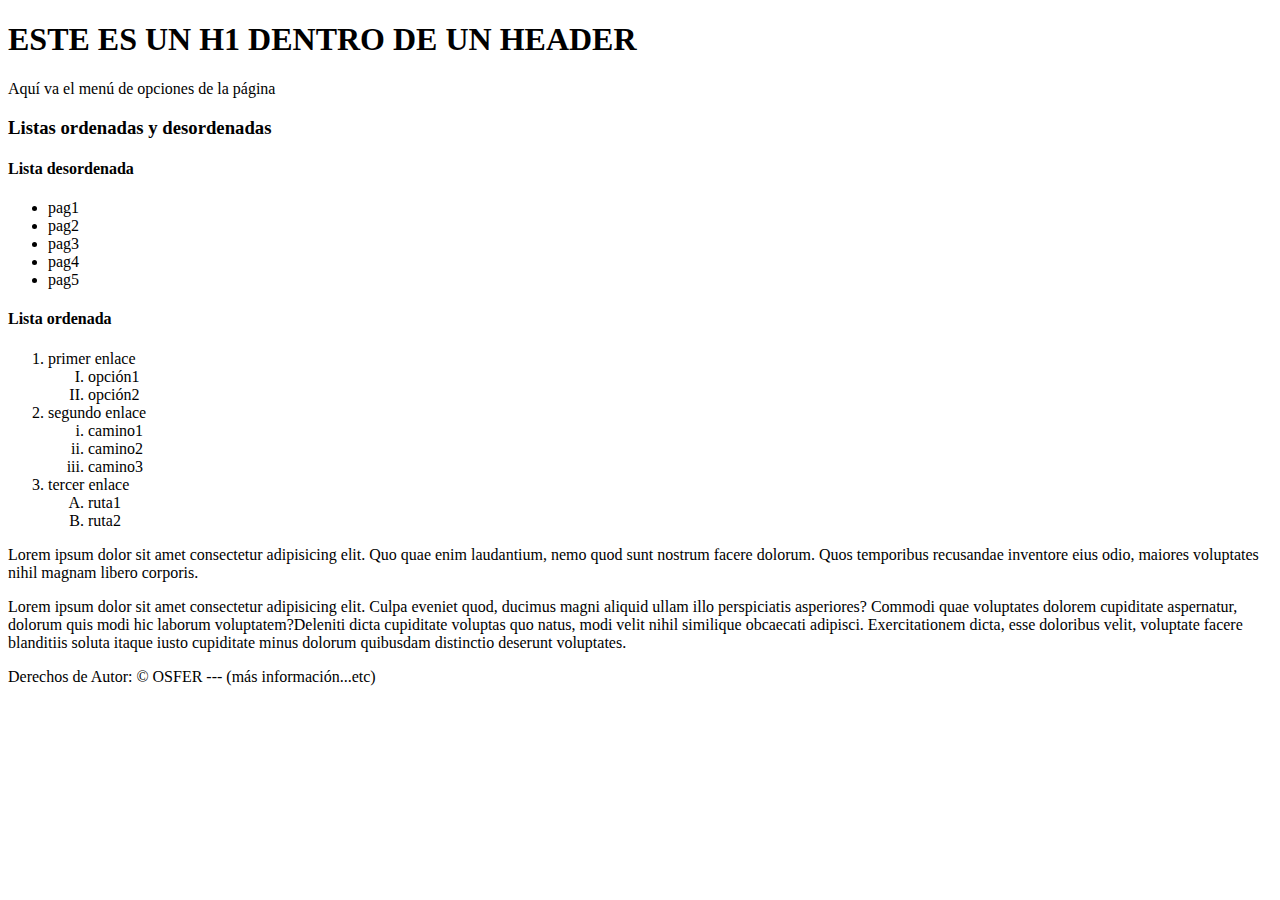
<file: html/index.html>
<!DOCTYPE html>
<html lang="en">
<head>
    <meta charset="UTF-8">
    <meta name="viewport" content="width=device-width, initial-scale=1.0">
    <title>html-bases</title>
</head>


<body>
    <header>
        <h1>ESTE ES UN H1 DENTRO DE UN HEADER</h1>
    </header>
    <nav>
        <p>Aquí va el menú de opciones de la página</p>
    </nav>
</main>
    <section>
        <!-- listas -->
        <h3>Listas ordenadas y desordenadas</h3>
        <h4>Lista desordenada</h4>
        <ul>
            <li>pag1</li>
            <li>pag2</li>
            <li>pag3</li>
            <li>pag4</li>
            <li>pag5</li>
        </ul>
        <h4>Lista ordenada</h4>
        <ol>
            <li>primer enlace
                <ol type="I">
                    <li>opción1</li>
                    <li>opción2</li>
                </ol>
            </li>
            <li>segundo enlace
                <ol type="i">
                    <li>camino1</li>
                    <li>camino2</li>
                    <li>camino3</li>
                </ol>
            </li>
            <li>tercer enlace
                <ol type="A">
                    <li>ruta1</li>
                    <li>ruta2</li>
                </ol>
            </li>
        </ol>
        <article>
            <p>Lorem ipsum dolor sit amet consectetur adipisicing elit. Quo quae enim laudantium, nemo quod sunt nostrum facere dolorum. Quos temporibus recusandae inventore eius odio, maiores voluptates nihil magnam libero corporis.</p>
            <p><span>Lorem ipsum dolor sit amet consectetur adipisicing elit. Culpa eveniet quod, ducimus magni aliquid ullam illo perspiciatis asperiores? Commodi quae voluptates dolorem cupiditate aspernatur, dolorum quis modi hic laborum voluptatem?</span><span>Deleniti dicta cupiditate voluptas quo natus, modi velit nihil similique obcaecati adipisci. Exercitationem dicta, esse doloribus velit, voluptate facere blanditiis soluta itaque iusto cupiditate minus dolorum quibusdam distinctio deserunt voluptates.</span></p>
        </article>
    </section>
</main>
    <footer>Derechos de Autor: &copy; OSFER  --- (más información...etc) </footer>
</body>
<!--  -->
</html>
</file>
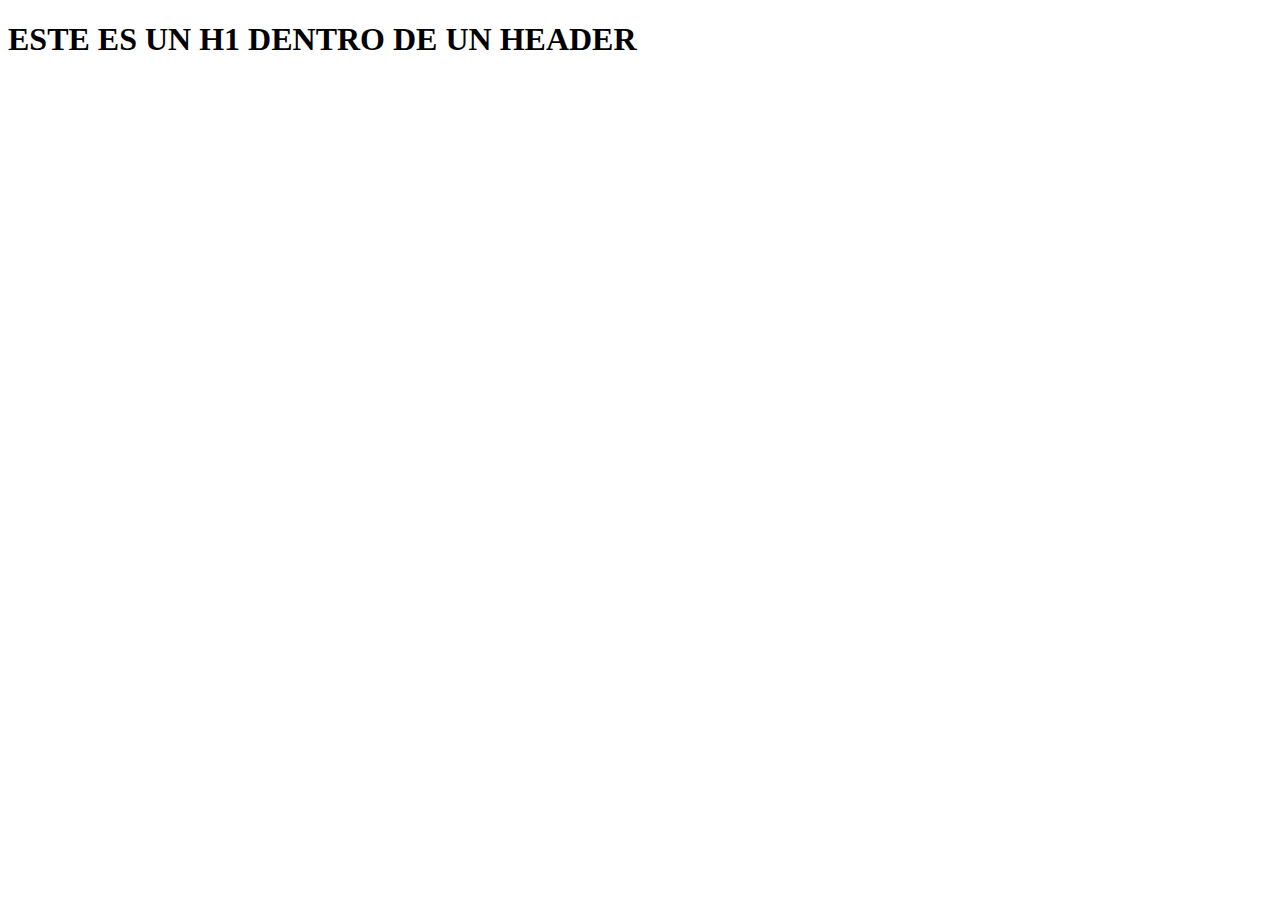
<file: html/estructuraBasica.html>
<!DOCTYPE html>
<html lang="en">
<head>
    <meta charset="UTF-8">
    <meta name="viewport" content="width=device-width, initial-scale=1.0">
    <title>html-bases</title>
</head>


<body>
    <header>
        <h1>ESTE ES UN H1 DENTRO DE UN HEADER</h1>
    </header>
</body>
</html>
</file>
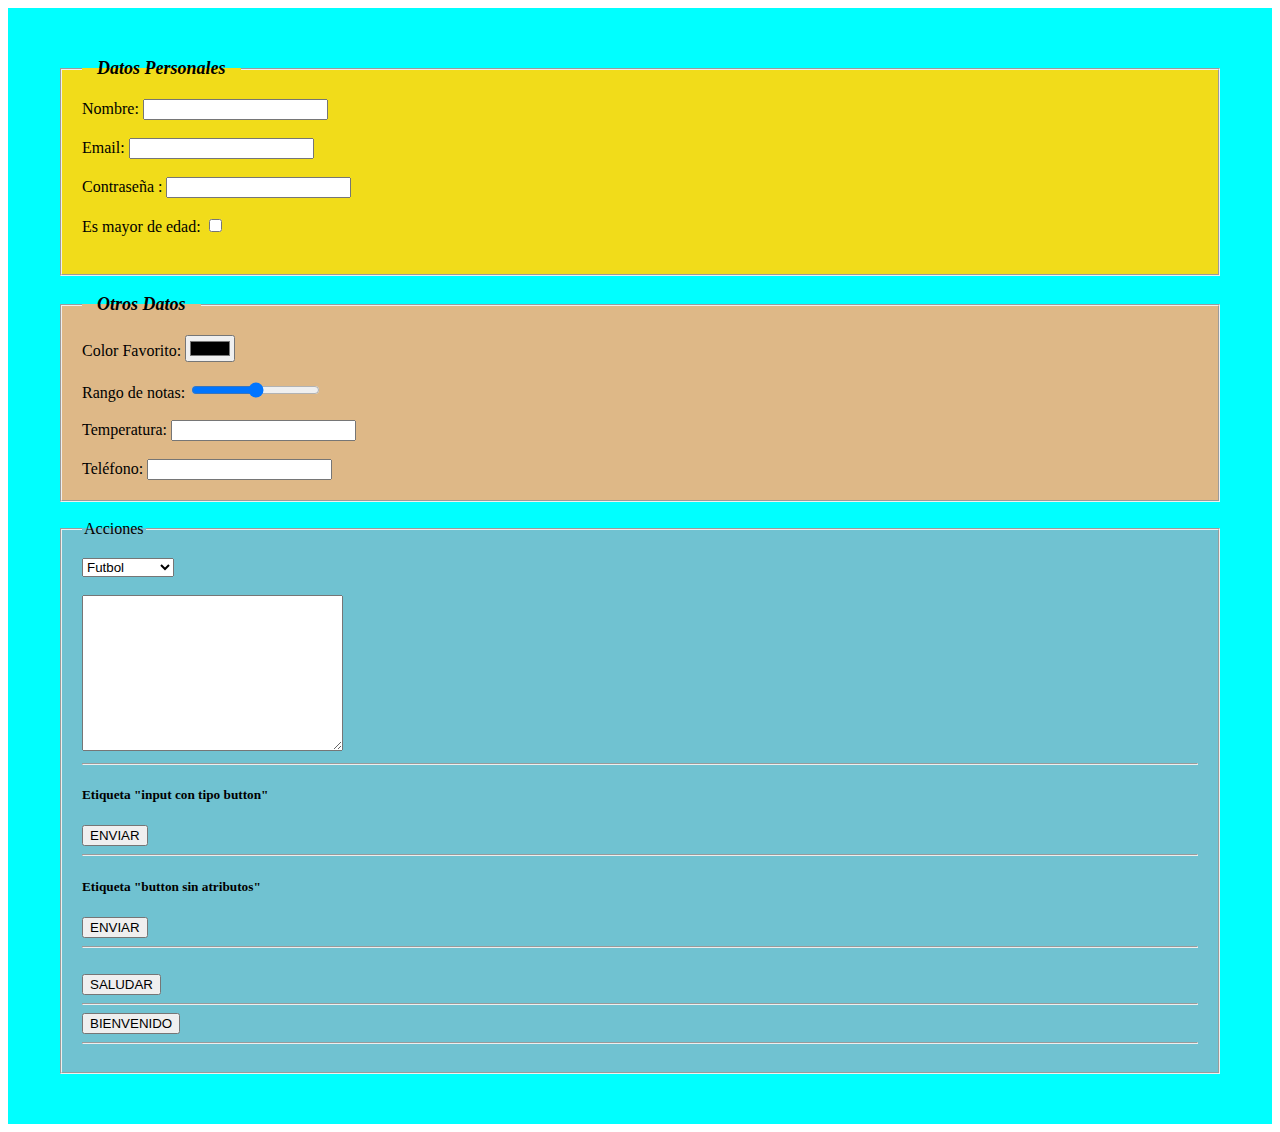
<file: html/formularios.html>
<!DOCTYPE html>
<html lang="en">
  <head>
    <meta charset="UTF-8" />
    <meta name="viewport" content="width=device-width, initial-scale=1.0" />
    <title>Formulario</title>
    <!--  -->
    <link rel="icon" href="../multimedia/img_1S.jpg" type="image/jpg" />
  </head>
  <body>
    <main>
      <header>
        <nav>
          <section>
            <form style="background-color: aqua; padding: 50px">
              <fieldset
                style="background-color: rgb(241, 220, 26); padding: 20px"
              >
                <legend
                  style="
                    font-style: italic;
                    font-size: 18px;
                    font-weight: bold;
                    padding: 0px 15px;
                  "
                >
                  Datos Personales
                </legend>
                <!-- etiquetas para ingresar datos -->
                <label for="nombre"> Nombre: </label>
                <input type="text" id="nombre" name="nombre" /><br /><br />

                <label for="email">Email: </label>
                <input type="email" id="email" name="email" /><br /><br />

                <label for="pass">Contraseña : </label>
                <input type="password" id="pass" name="pass" /><br /><br />

                <label for="mayorEdad">Es mayor de edad: </label>
                <input
                  type="checkbox"
                  id="mayorEdad"
                  name="mayorEdad"
                /><br /><br />
              </fieldset>
              <br />
              <fieldset style="background-color: burlywood; padding: 20px">
                <legend
                  style="
                    font-style: italic;
                    font-size: 18px;
                    font-weight: bold;
                    padding: 0px 15px;
                  "
                >
                  Otros Datos
                </legend>
                <!-- etiquetas para ingresar datos -->
                <label for="colorFavorito">Color Favorito: </label>
                <input
                  type="color"
                  id="colorFavorito"
                  name="colorFavorito"
                /><br /><br />

                <label for="rango">Rango de notas:</label>
                <input type="range" name="rango" id="rango" /><br /><br />

                <label for="numero">Temperatura: </label>
                <input type="number" name="numero" id="numero" /><br /><br />

                <label for="telf">Teléfono: </label>
                <input type="tel" name="telf" id="telf" />
              </fieldset>
              <br />
              <fieldset
                style="
                  background-color: rgba(222, 135, 164, 0.507);
                  padding: 20px;
                "
              >
                <legend>Acciones</legend>
                <!-- etiquetas con mayor interactividad - eventos y acciones -->
                <select name="" id="">
                  <option value="futbol">Futbol</option>
                  <option value="tenis">Tenis</option>
                  <option value="voley">Voleyball</option>
                  <option value="basquet">Basquetball</option>
                </select>
                <br /><br />

                <textarea
                  name=""
                  id=""
                  cols="30"
                  rows="10"
                  placeholder="Escribenos tus comentarios">
                </textarea>
                <hr />
                <h5>Etiqueta "input con tipo button"</h5>
                <input type="button" value="ENVIAR" />
                <hr />
                <h5>Etiqueta "button sin atributos"</h5>
                <button>ENVIAR</button>
                <hr />
                <br />
                <!-- Usando una función de JS -->
                <button onclick="saludar()">SALUDAR</button>
                <hr />
                <input type="button" value="BIENVENIDO" onclick="saludar2()" />
                <hr />

                <script>
                  function saludar() {
                    alert("Hola, ten un buen día..!");
                  }
                  function saludar2() {
                    alert("Bienvenido al mundo WEB");
                  }
                </script>
              </fieldset>
            </form>
          </section>
        </nav>
      </header>
    </main>
  </body>
</html>
</file>
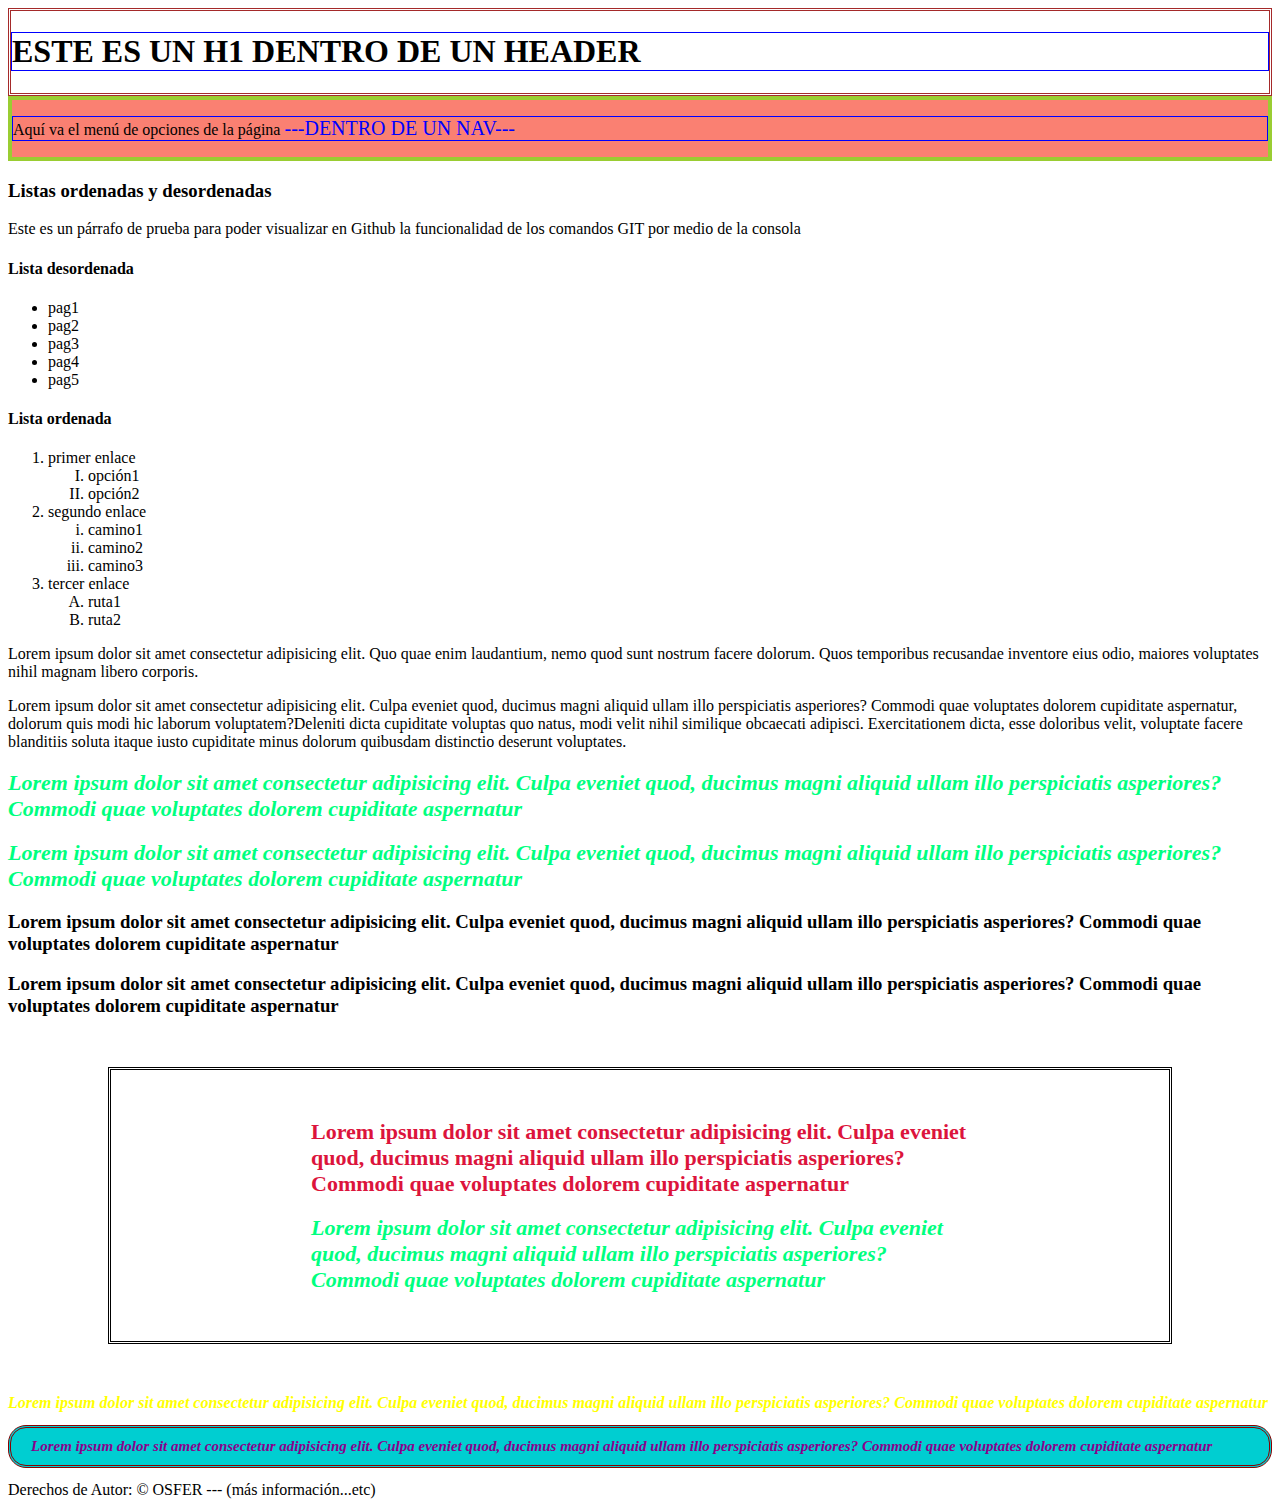
<file: html/index2.html>
<!DOCTYPE html>
<html lang="en">
<head>
    <meta charset="UTF-8">
    <meta name="viewport" content="width=device-width, initial-scale=1.0">
    <title>html-bases-2</title>
    <!-- etiqueta de estilo para las cabeceras H2 -->
    <style type="text/css">
        h2{
            font-size: 22px;
            font-style: italic;
            color: springgreen;
        }

        #identificador_1{
        color: yellow;
        font-size: 16px;
        }

        #identificador_2{
                color:darkmagenta;
                font-size: 15px;
                padding: 10px 20px;
                border-style: double;
                border-radius: 18px;
                border-color: darkred;
                background-color: darkturquoise;
                }

    </style>
    <!-- <style>
        
    </style> -->
</head>


<body>
    <header style="border-color:brown; border-width: medium; border-style:double;">
        <h1 style="border-color: blue; border-width: thin; border-style: solid;">ESTE ES UN H1 DENTRO DE UN HEADER</h1>
    </header>
    <nav style="border-color: yellowgreen; border-width: 4px; border-style: solid; background-color: salmon;">
        <p style="border-color: blue; border-width: thin; border-style: solid;">Aquí va el menú de opciones de la página <span style="font-size:20px;color:#0000FF">---DENTRO  DE UN NAV---</span></p>
    </nav>
</main>
    <section>
        <!-- listas -->
        <h3>Listas ordenadas y desordenadas</h3>
        <p>Este es un párrafo de prueba para poder visualizar en Github la funcionalidad de los comandos GIT por medio de la consola</p>
        <h4>Lista desordenada</h4>
        <ul>
            <li>pag1</li>
            <li>pag2</li>
            <li>pag3</li>
            <li>pag4</li>
            <li>pag5</li>
        </ul>
        <h4>Lista ordenada</h4>
        <ol>
            <li>primer enlace
                <ol type="I">
                    <li>opción1</li>
                    <li>opción2</li>
                </ol>
            </li>
            <li>segundo enlace
                <ol type="i">
                    <li>camino1</li>
                    <li>camino2</li>
                    <li>camino3</li>
                </ol>
            </li>
            <li>tercer enlace
                <ol type="A">
                    <li>ruta1</li>
                    <li>ruta2</li>
                </ol>
            </li>
        </ol>
        <article>
            <p>Lorem ipsum dolor sit amet consectetur adipisicing elit. Quo quae enim laudantium, nemo quod sunt nostrum facere dolorum. Quos temporibus recusandae inventore eius odio, maiores voluptates nihil magnam libero corporis.</p>
            <p><span>Lorem ipsum dolor sit amet consectetur adipisicing elit. Culpa eveniet quod, ducimus magni aliquid ullam illo perspiciatis asperiores? Commodi quae voluptates dolorem cupiditate aspernatur, dolorum quis modi hic laborum voluptatem?</span><span>Deleniti dicta cupiditate voluptas quo natus, modi velit nihil similique obcaecati adipisci. Exercitationem dicta, esse doloribus velit, voluptate facere blanditiis soluta itaque iusto cupiditate minus dolorum quibusdam distinctio deserunt voluptates.</span></p>
        </article>
        <article>
            <h2>Lorem ipsum dolor sit amet consectetur adipisicing elit. Culpa eveniet quod, ducimus magni aliquid ullam illo perspiciatis asperiores? Commodi quae voluptates dolorem cupiditate aspernatur</h2>
            <h2>Lorem ipsum dolor sit amet consectetur adipisicing elit. Culpa eveniet quod, ducimus magni aliquid ullam illo perspiciatis asperiores? Commodi quae voluptates dolorem cupiditate aspernatur</h2>
            <h3>Lorem ipsum dolor sit amet consectetur adipisicing elit. Culpa eveniet quod, ducimus magni aliquid ullam illo perspiciatis asperiores? Commodi quae voluptates dolorem cupiditate aspernatur</h3>
            <h3>Lorem ipsum dolor sit amet consectetur adipisicing elit. Culpa eveniet quod, ducimus magni aliquid ullam illo perspiciatis asperiores? Commodi quae voluptates dolorem cupiditate aspernatur</h3>
        </article>

        <article style="border-style: double; padding: 30px 200px; margin: 50px 100px;">
            <h2 style="color: crimson; font-style: normal;">Lorem ipsum dolor sit amet consectetur adipisicing elit. Culpa eveniet quod, ducimus magni aliquid ullam illo perspiciatis asperiores? Commodi quae voluptates dolorem cupiditate aspernatur</h2>
            <h2>Lorem ipsum dolor sit amet consectetur adipisicing elit. Culpa eveniet quod, ducimus magni aliquid ullam illo perspiciatis asperiores? Commodi quae voluptates dolorem cupiditate aspernatur</h2>
        </article>

        <article>
            <h2 id="identificador_1">Lorem ipsum dolor sit amet consectetur adipisicing elit. Culpa eveniet quod, ducimus magni aliquid ullam illo perspiciatis asperiores? Commodi quae voluptates dolorem cupiditate aspernatur</h2>
            <!-- <style>
                
            </style> -->
            <h2 id="identificador_2">Lorem ipsum dolor sit amet consectetur adipisicing elit. Culpa eveniet quod, ducimus magni aliquid ullam illo perspiciatis asperiores? Commodi quae voluptates dolorem cupiditate aspernatur</h2>
        </article>
    </section>
</main>
    <footer>Derechos de Autor: &copy; OSFER  --- (más información...etc) </footer>
</body>
<!--  -->
</html>
</file>
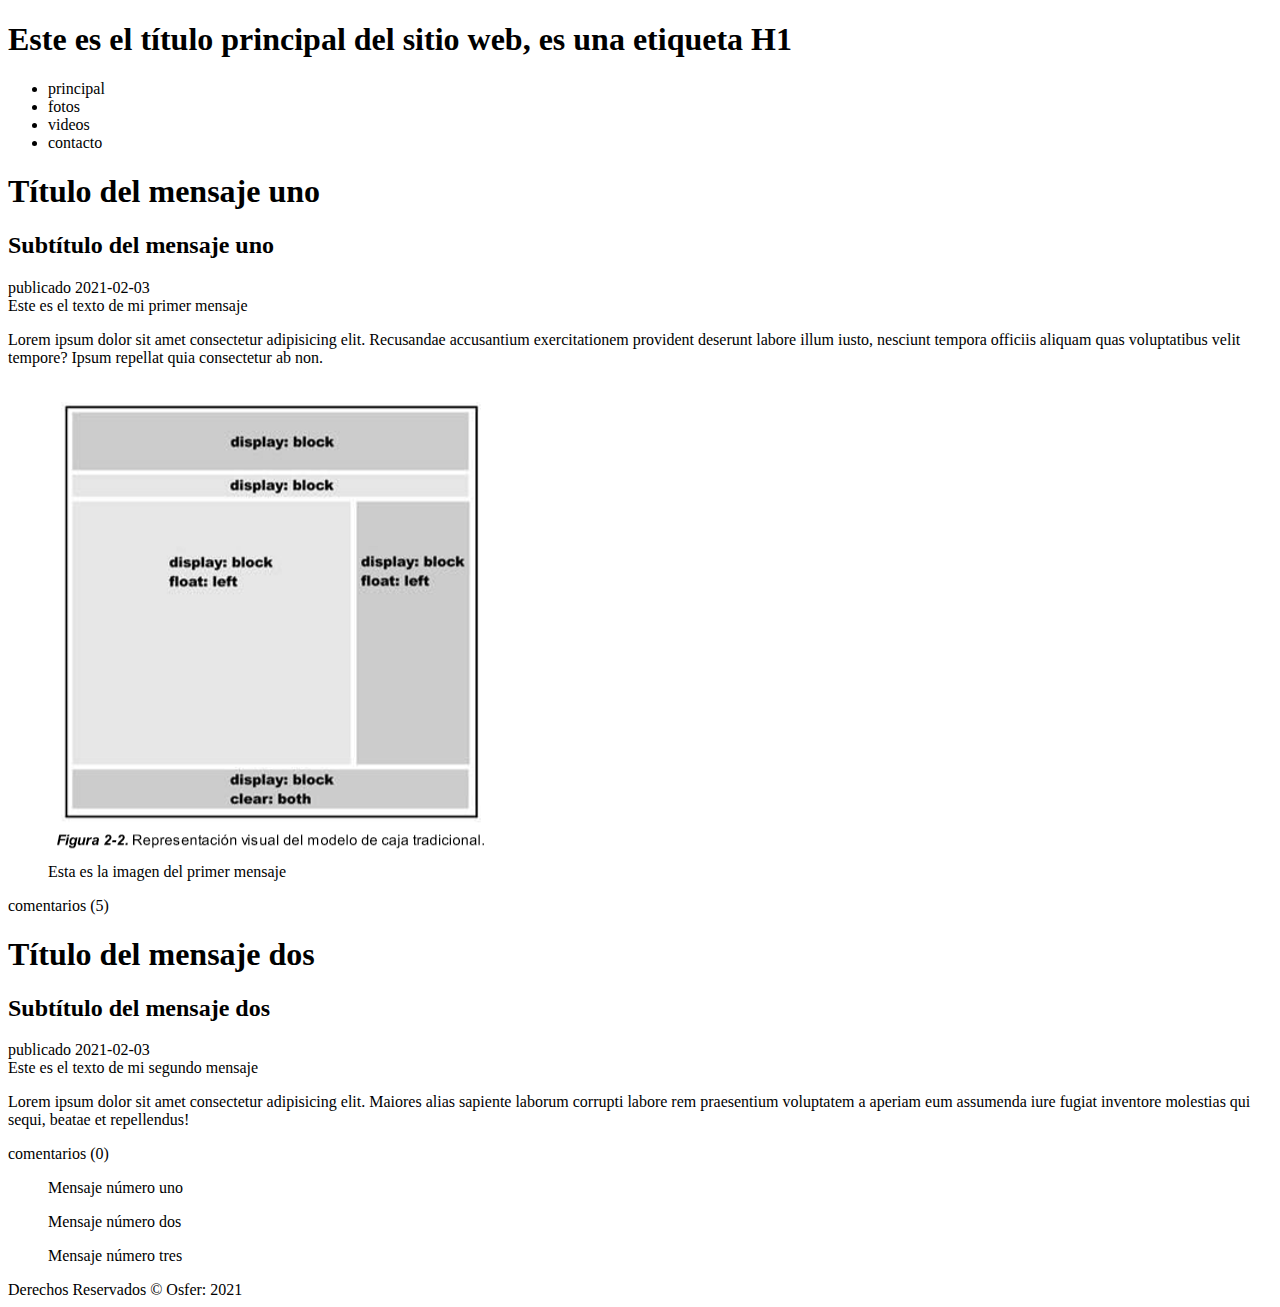
<file: html/index3_2sinEstilo.html>
<!DOCTYPE html>
<html lang="en">
  <head>
    <meta charset="UTF-8" />
    <meta name="viewport" content="width=device-width, initial-scale=1.0" />
    <title>SIN Estilos CSS</title>
    <!-- agregando FAVICON -->
    <link  rel="icon"   href="../multimedia/img_1S.jpg" type="image/jpg" />

    <!-- agregando archivo externo para estilos CSS -->
    <!--  <link rel="stylesheet" href="../estilos/mi_estilo.css" />   -->
  </head>
<!-- Iniciando el cuerpo de la página -->
  <body>
    <div id="agrupar">
      <header id="cabecera">
        <h1>Este es el título principal del sitio web, es una etiqueta H1</h1>
      </header>
      <nav id="menu">
        <ul>
          <li>principal</li>
          <li>fotos</li>
          <li>videos</li>
          <li>contacto</li>
        </ul>
      </nav>
      <section id="seccion">
        <article>
          <header>
            <hgroup>
              <h1>Título del mensaje uno</h1>
              <h2>Subtítulo del mensaje uno</h2>
            </hgroup>
            <time datetime="2021-02-03" pubdate>publicado 2021-02-03 </time>
          </header>
          Este es el texto de mi primer mensaje
          <p>Lorem ipsum dolor sit amet consectetur adipisicing elit. Recusandae accusantium exercitationem provident deserunt labore illum iusto, nesciunt tempora officiis aliquam quas voluptatibus velit tempore? Ipsum repellat quia consectetur ab non.</p>
          <figure>
            <img src="../multimedia/modeloCaja_CSS.PNG" alt="Imagen que describe modelo de caja" title="
            Modelo de Caja CSS" />
            <figcaption>Esta es la imagen del primer mensaje</figcaption>
          </figure>
          <footer><p>comentarios (5)</p></footer>
        </article>
        <article>
          <header>
            <hgroup>
              <h1>Título del mensaje dos</h1>
              <h2>Subtítulo del mensaje dos</h2>
            </hgroup>
            <time datetime="2021-02-03" pubdate>publicado 2021-02-03 </time>
          </header>
          Este es el texto de mi segundo mensaje
          <p>Lorem ipsum dolor sit amet consectetur adipisicing elit. Maiores alias sapiente laborum corrupti labore rem praesentium voluptatem a aperiam eum assumenda iure fugiat inventore molestias qui sequi, beatae et repellendus!</p>
          <footer><p>comentarios (0)</p></footer>
        </article>
      </section>
      <aside id="columna">
        <blockquote>Mensaje número uno</blockquote>
        <blockquote>Mensaje número dos</blockquote>
        <blockquote>Mensaje número tres</blockquote>
      </aside>
      <footer id="pie">Derechos Reservados &copy; Osfer: 2021</footer>
    </div>
  </body>
</html>
</file>
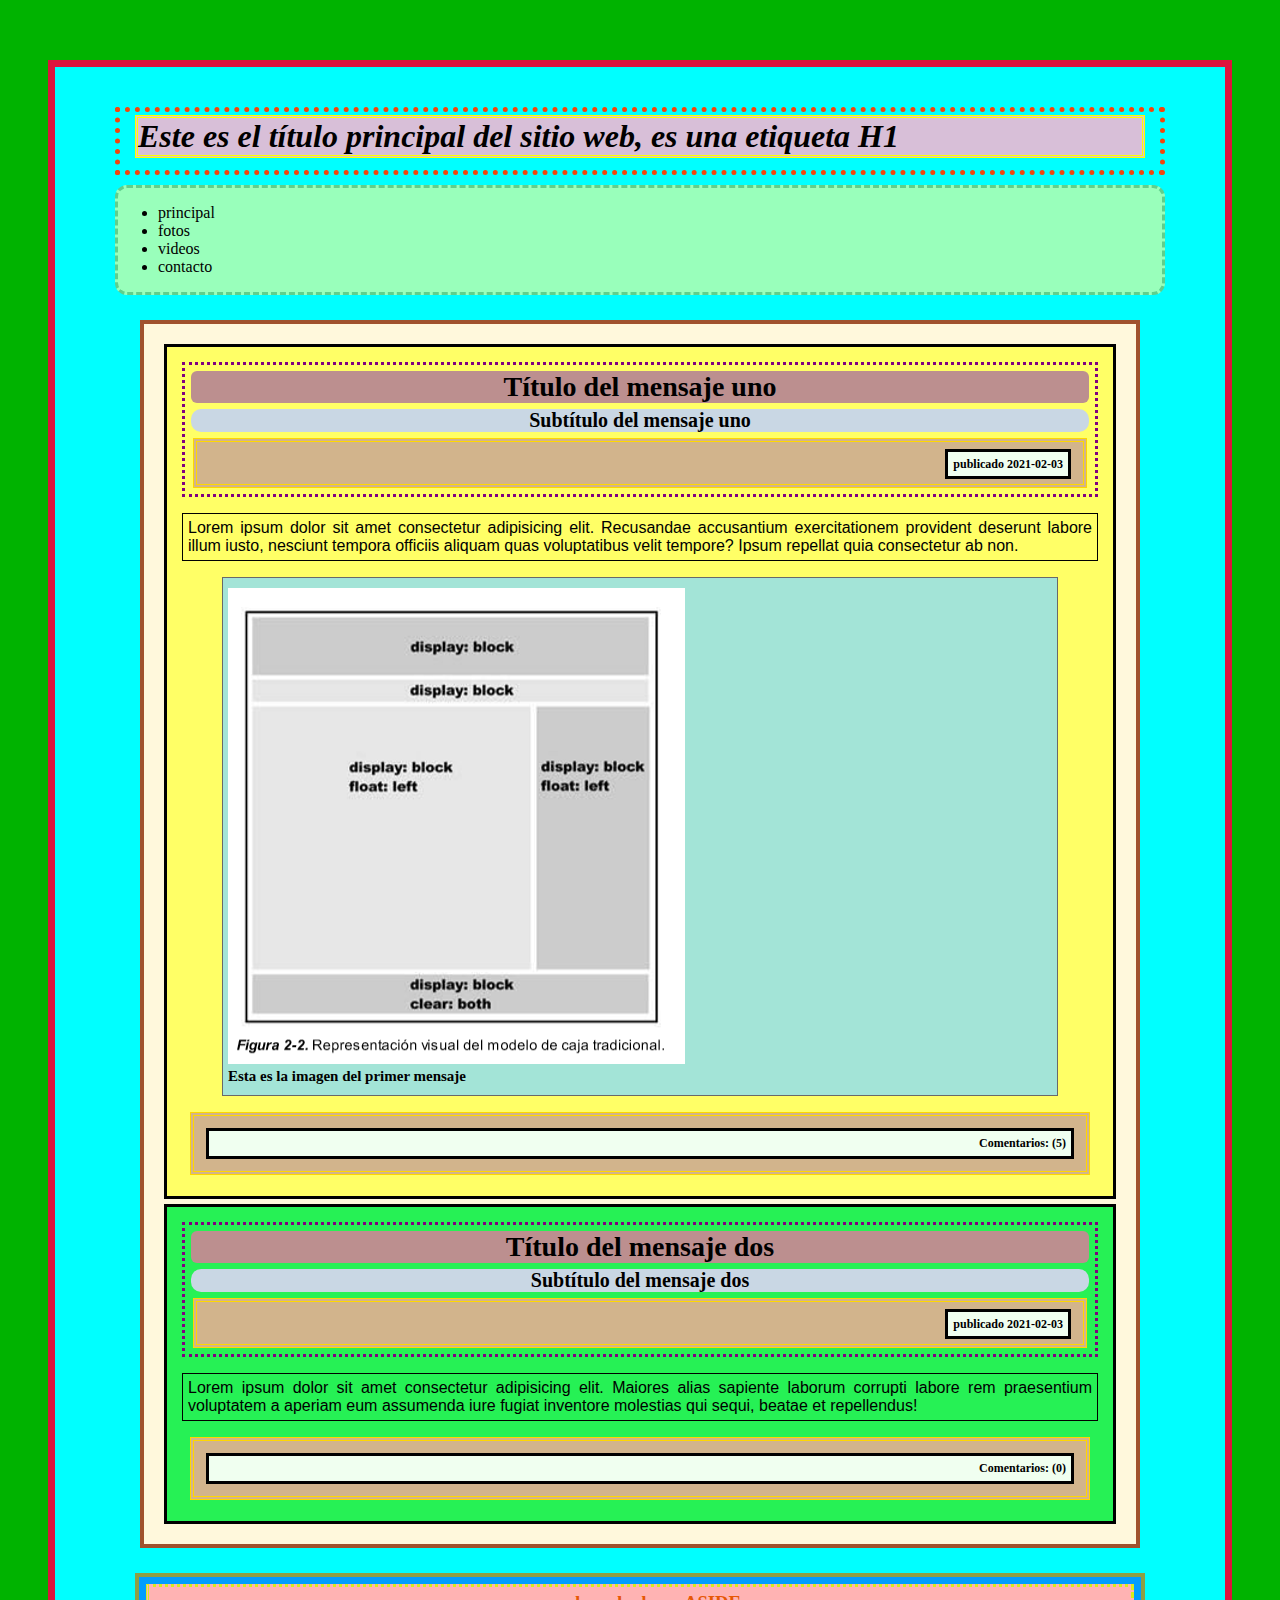
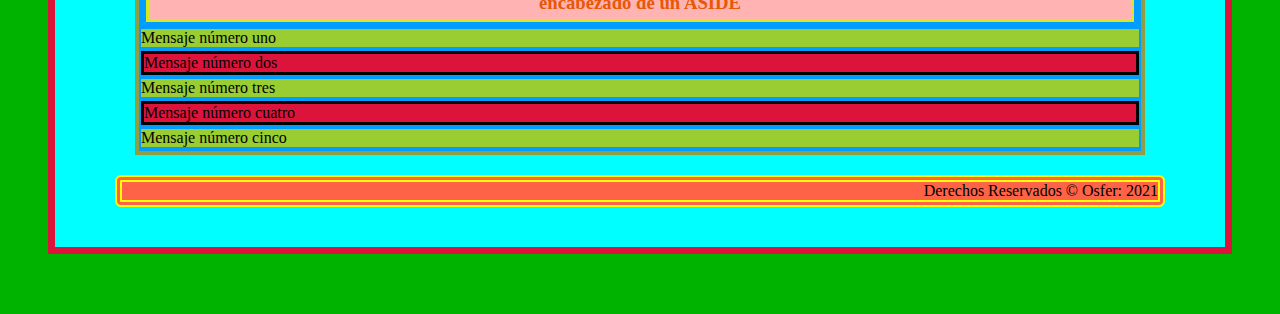
<file: html/index3_3bordes.html>
<!DOCTYPE html>
<html lang="en">
  <head>
    <meta charset="UTF-8" />
    <meta name="viewport" content="width=device-width, initial-scale=1.0" />
    <title>BoxModel - BORDE Estilos CSS</title>
    <!-- agregando FAVICON -->
    <link rel="icon" href="../multimedia/img_1S.jpg" type="image/jpg" />

    <!-- agregando archivo externo para estilos CSS -->
    <link rel="stylesheet" href="../estilos/bordes3_3.css" />
  </head>
  <!-- Iniciando el cuerpo de la página -->
  <body id="cuerpo">
    <div id="agrupar">
      <header id="cabecera">
        <h1 name="encabezadoprincipal">
          Este es el título principal del sitio web, es una etiqueta H1
        </h1>
      </header>
      <nav id="menu">
        <ul>
          <li>principal</li>
          <li>fotos</li>
          <li>videos</li>
          <li>contacto</li>
        </ul>
      </nav>
      <section id="seccion">
        <article class="articulo">
          <header>
            <hgroup>
              <h1>Título del mensaje uno</h1>
              <h2>Subtítulo del mensaje uno</h2>
            </hgroup>
            <div class="divFooter">
              <time class="comentario_tiempo" datetime="2021-02-03" pubdate
                >publicado 2021-02-03
              </time>
            </div>
          </header>
          <p class="texto_1">
            Lorem ipsum dolor sit amet consectetur adipisicing elit. Recusandae
            accusantium exercitationem provident deserunt labore illum iusto,
            nesciunt tempora officiis aliquam quas voluptatibus velit tempore?
            Ipsum repellat quia consectetur ab non.
          </p>
          <figure id="figura1">
            <img
              src="../multimedia/modeloCaja_CSS.PNG"
              alt="Imagen que describe modelo de caja"
              title="
            Modelo de Caja CSS"
            />
            <figcaption class="leyenda">Esta es la imagen del primer mensaje</figcaption>
          </figure>
          <footer class="divFooter">
            <p class="comentario_tiempo">Comentarios: (5)</p>
          </footer>
        </article>
        <article class="articulo">
          <header>
            <hgroup>
              <h1>Título del mensaje dos</h1>
              <h2>Subtítulo del mensaje dos</h2>
            </hgroup>
            <div class="divFooter">
              <time class="comentario_tiempo" datetime="2021-02-03" pubdate
                >publicado 2021-02-03
              </time>
            </div>
          </header>
          <p class="texto_1">
            Lorem ipsum dolor sit amet consectetur adipisicing elit. Maiores
            alias sapiente laborum corrupti labore rem praesentium voluptatem a
            aperiam eum assumenda iure fugiat inventore molestias qui sequi,
            beatae et repellendus!
          </p>
          <footer class="divFooter">
            <p class="comentario_tiempo">Comentarios: (0)</p>
          </footer>
        </article>
      </section>
      <aside id="columna">
        <h3>encabezado de un ASIDE</h3>
        <blockquote class="quote">Mensaje número uno</blockquote>
        <blockquote class="quote">Mensaje número dos</blockquote>
        <blockquote class="quote">Mensaje número tres</blockquote>
        <blockquote class="quote">Mensaje número cuatro</blockquote>
        <blockquote class="quote">Mensaje número cinco</blockquote>
      </aside>
      <footer id="pie">Derechos Reservados &copy; Osfer: 2021</footer>
    </div>
  </body>
</html>
</file>
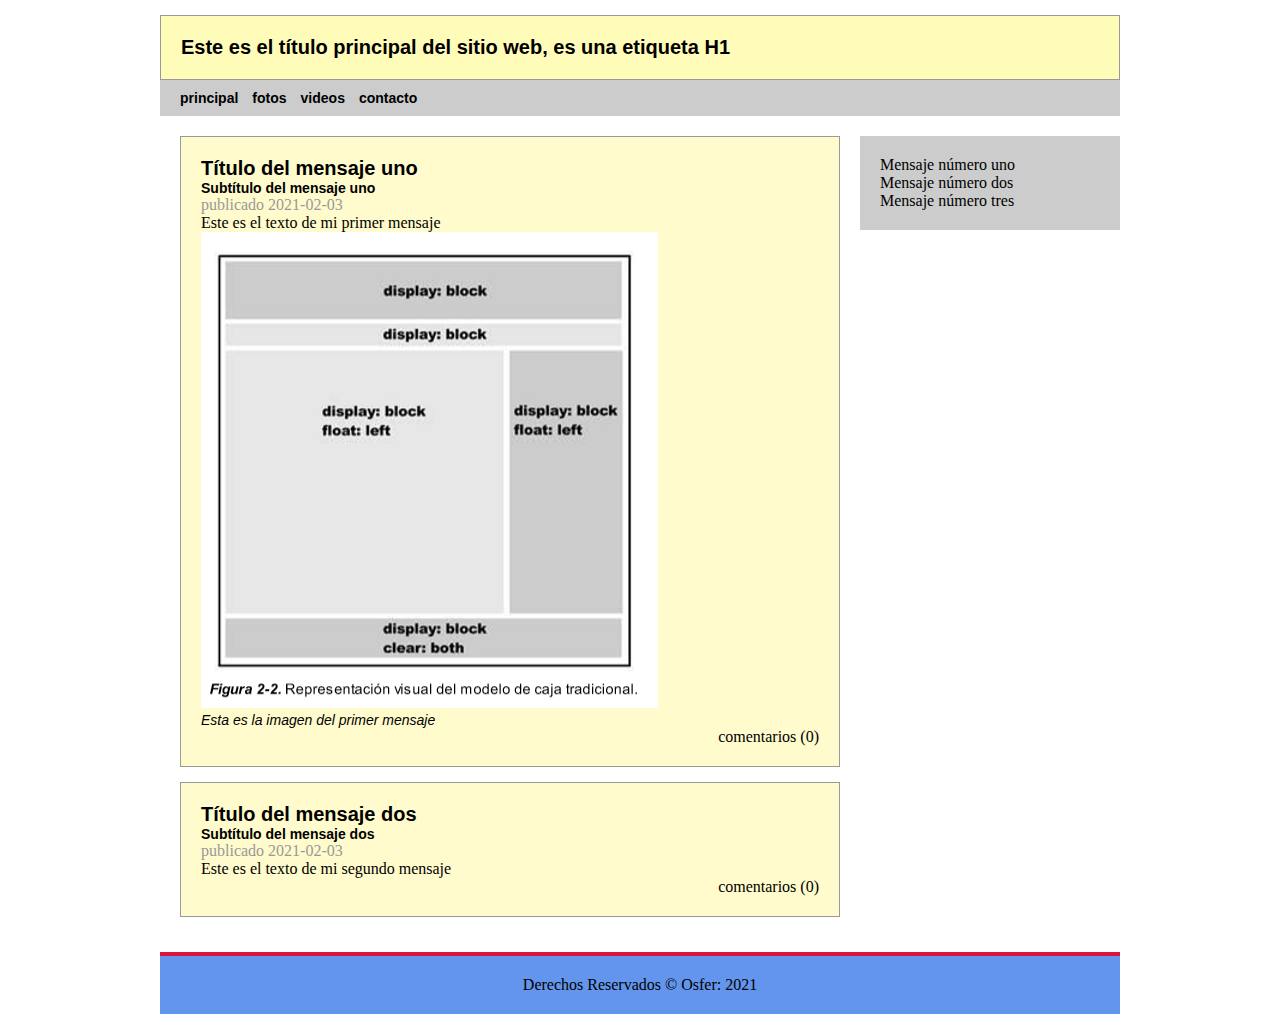
<file: html/index4_estilos.html>
<!DOCTYPE html>
<html lang="en">
  <head>
    <meta charset="UTF-8" />
    <meta name="viewport" content="width=device-width, initial-scale=1.0" />
    <title>Iniciando Estilos CSS</title>

    <link  rel="icon"   href="../multimedia/img_1S.jpg" type="image/jpg" />

    <!-- agregando archivo externo para estilos CSS -->
    <link rel="stylesheet" href="../estilos/mi_estilo.css" />
  </head>
<!-- Iniciando el cuerpo de la página -->
  <body>
    <div id="agrupar">
      <header id="cabecera">
        <h1>Este es el título principal del sitio web, es una etiqueta H1</h1>
      </header>
      <nav id="menu">
        <ul>
          <li>principal</li>
          <li>fotos</li>
          <li>videos</li>
          <li>contacto</li>
        </ul>
      </nav>
      <section id="seccion">
        <article>
          <header>
            <hgroup>
              <h1>Título del mensaje uno</h1>
              <h2>Subtítulo del mensaje uno</h2>
            </hgroup>
            <time datetime="2021-02-03" pubdate>publicado 2021-02-03 </time>
          </header>
          Este es el texto de mi primer mensaje
          <figure>
            <img src="../multimedia/modeloCaja_CSS.PNG" alt="Imagen que describe modelo de caja" title="
            Modelo de Caja CSS" />
            <figcaption>Esta es la imagen del primer mensaje</figcaption>
          </figure>
          <footer><p>comentarios (0)</p></footer>
        </article>
        <article>
          <header>
            <hgroup>
              <h1>Título del mensaje dos</h1>
              <h2>Subtítulo del mensaje dos</h2>
            </hgroup>
            <time datetime="2021-02-03" pubdate>publicado 2021-02-03 </time>
          </header>
          Este es el texto de mi segundo mensaje
          <footer><p>comentarios (0)</p></footer>
        </article>
      </section>
      <aside id="columna">
        <blockquote>Mensaje número uno</blockquote>
        <blockquote>Mensaje número dos</blockquote>
        <blockquote>Mensaje número tres</blockquote>

      </aside>
      <footer id="pie">Derechos Reservados &copy; Osfer: 2021</footer>
    </div>
  </body>
</html>
</file>
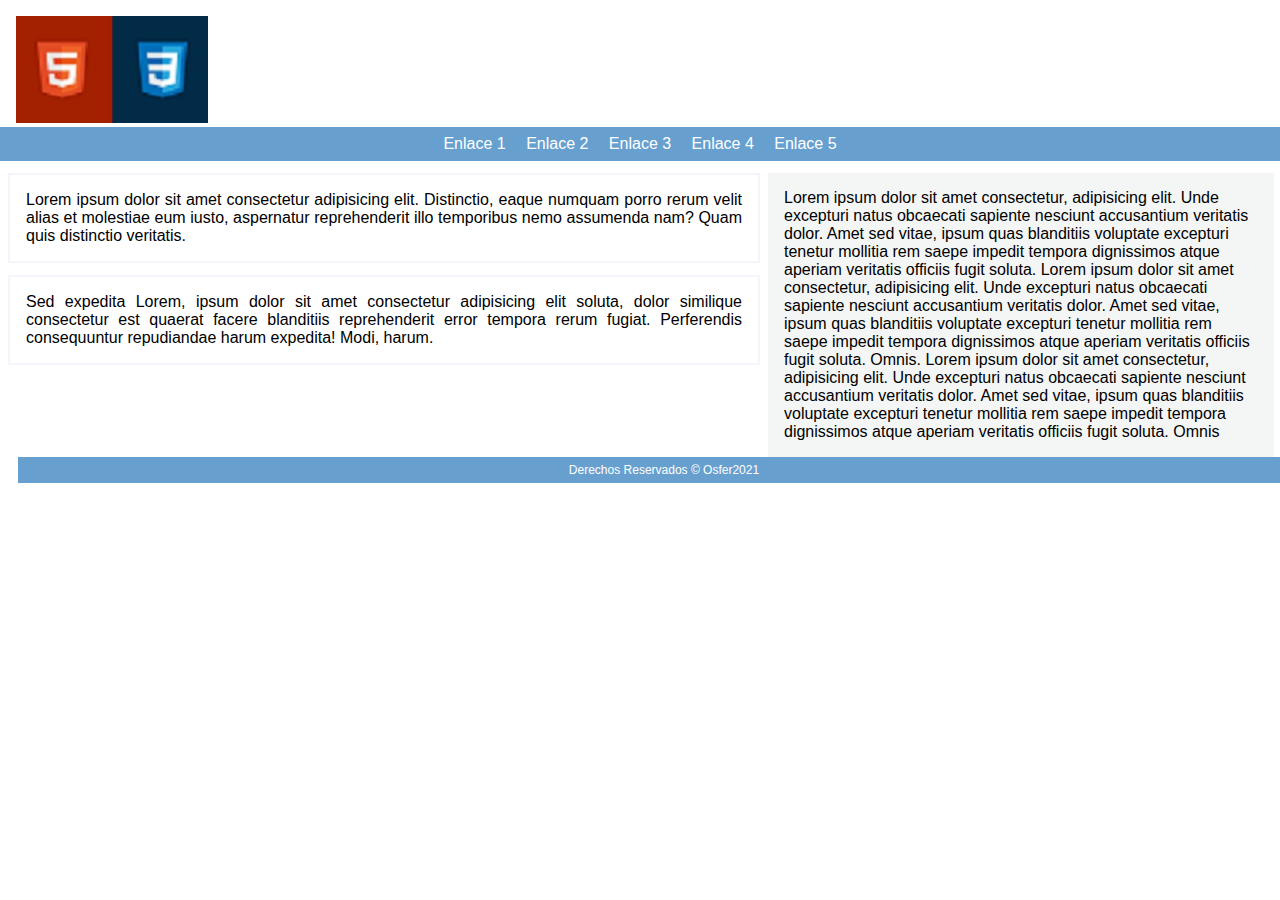
<file: html/index5.html>
<!DOCTYPE html>
<html lang="en">
  <head>
    <meta charset="UTF-8" />
    <meta http-equiv="X-UA-Compatible" content="IE=edge" />
    <meta name="viewport" content="width=device-width, initial-scale=1.0" />
    <title>Estructura5</title>
    <link rel="stylesheet" href="../estilos/estilo5.css" />
    <!-- agregando FAVICON -->
    <link rel="icon" href="../multimedia/img_1S.jpg" type="image/jpg" />
  </head>
  <body>
    <!-- Cabecera -->
    <header>
      <figure>
        <img src="../multimedia/htmlCSS_2.jpg" alt="" />
      </figure>
    </header>
    <!-- Barra de navegación    EMMET: a{Enlace $}*5    -->
    <nav>
      <a href="#">Enlace 1</a>
      <a href="#">Enlace 2</a>
      <a href="#">Enlace 3</a>
      <a href="#">Enlace 4</a>
      <a href="#">Enlace 5</a>
    </nav>
    <!-- contenido principal -->
    <section>
      <article>
        <p>
          Lorem ipsum dolor sit amet consectetur adipisicing elit. Distinctio,
          eaque numquam porro rerum velit alias et molestiae eum iusto,
          aspernatur reprehenderit illo temporibus nemo assumenda nam? Quam quis
          distinctio veritatis.
        </p>
      </article>
      <article>
        <p>
          Sed expedita Lorem, ipsum dolor sit amet consectetur adipisicing elit
          soluta, dolor similique consectetur est quaerat facere blanditiis
          reprehenderit error tempora rerum fugiat. Perferendis consequuntur
          repudiandae harum expedita! Modi, harum.
        </p>
      </article>
    </section>
    <!-- contenido secundario -->
    <aside>
      Lorem ipsum dolor sit amet consectetur, adipisicing elit. Unde excepturi
      natus obcaecati sapiente nesciunt accusantium veritatis dolor. Amet sed
      vitae, ipsum quas blanditiis voluptate excepturi tenetur mollitia rem
      saepe impedit tempora dignissimos atque aperiam veritatis officiis fugit
      soluta. Lorem ipsum dolor sit amet consectetur, adipisicing elit. Unde
      excepturi natus obcaecati sapiente nesciunt accusantium veritatis dolor.
      Amet sed vitae, ipsum quas blanditiis voluptate excepturi tenetur mollitia
      rem saepe impedit tempora dignissimos atque aperiam veritatis officiis
      fugit soluta. Omnis. Lorem ipsum dolor sit amet consectetur, adipisicing
      elit. Unde excepturi natus obcaecati sapiente nesciunt accusantium
      veritatis dolor. Amet sed vitae, ipsum quas blanditiis voluptate excepturi
      tenetur mollitia rem saepe impedit tempora dignissimos atque aperiam
      veritatis officiis fugit soluta. Omnis
    </aside>
    <footer>Derechos Reservados &copy; Osfer2021</footer>
    <!-- <article id="articulo2">
      <p>
        Lorem ipsum dolor sit amet consectetur, adipisicing elit. Perspiciatis,
        labore blanditiis nam natus aut facilis dignissimos. Eaque accusantium
        nobis error in. Reprehenderit.
      </p>
    </article> -->
  </body>
</html>
</file>
<file: estilos/mi_estilo.css>
* {
  margin: 0px;
  padding: 0px;
}

h1 {
  font: bold 20px verdana, sans-serif;
}
h2 {
  font: bold 14px verdana, sans-serif;
}

header,
section,
footer,
aside,
nav,
article,
figure,
figcaption,
hgroup {
  display: block;
}

body {
  text-align: center;
}

#agrupar {
  width: 960px;
  margin: 15px auto;
  text-align: left;
}

#cabecera {
  background: #fffbb9;
  border: 1px solid #999999;
  padding: 20px;
}

#menu {
  background: #cccccc;
  padding: 5px 15px;
}
#menu li {
  display: inline-block;
  list-style: none;
  padding: 5px;
  font: bold 14px verdana, sans-serif;
}

#seccion {
  float: left;
  width: 660px;
  margin: 20px;
}
#columna {
  float: left;
  width: 220px;
  margin: 20px 0px;
  padding: 20px;
  background: #cccccc;
}

#pie {
  clear: both;
  text-align: center;
  padding: 20px;
  border-top: 4px solid;
  border-color: crimson;
  background-color: cornflowerblue;
}

/* mas retoque */

article {
  background: #fffbcc;
  border: 1px solid #999999;
  padding: 20px;
  margin-bottom: 15px;
}
article footer {
  text-align: right;
}
time {
  color: #999999;
}
figcaption {
  font: italic 14px verdana, sans-serif;
}
</file>
<file: estilos/bordes3_3.css>
/* EL MODELO DE CAJA:    los elementos tienen 3 propiedades principales
   
   EL ELEMENTO: quien tiene CONTENIDO (texto, img....etc), posee propiedades generales según el CONTENIDO.
   1) el padding: distancia entre el elemento y su borde ( with ; Toma el color del background del elemento)
   2) el border: línea que envuelve al padding y al elemento (style ; color ; with)
   3) el margin: distancia exterior, entre el borde y otros elementos (with; Es transparente o adquiere el color del elemento padre)
   NOTA: todos poseen la propiedad "shorthand"
*/


/* https://uniwebsidad.com/  
   https://www.w3schools.com/ */



/* daremos un background al <body> para distinguir la transparencia del margin del <div> con id="agrupar"  */
#cuerpo{
    background-color: #00b300;
}


#agrupar{
    border: solid crimson 7px;
    margin: 60px 40px;
    padding: 40px 60px;
    background-color: cyan;
    /* color: #001a00;  ---> se puede establecer el color del contenido (de la fuente) */
}


#cabecera{
    border: dotted #ff3c00f3 5px;
}

#cabecera > h1{
    border: double 3px yellow;
    margin: 3px 15px 12px;
    font-style:oblique;
    background-color: thistle;
}


#menu{
    background-color: #99ffbb;
    border-radius: 12px;
    border: dashed rgba(0, 128, 64, 0.377);
    margin: 10px 0px;
}


#seccion{
    border: solid sienna 4px;
    padding: 20px;
    background-color: cornsilk;
    margin: 25px;
}

/* Pseudo clase --- “el hijo en la posición(1)..…” */
.articulo:nth-child(1){
    background-color: hsl(60, 100%, 70%);
    border: solid;
    padding: 15px;
    margin-bottom: 5px;
}

/* Pseudo clase --- “el hijo en la posición(2)..…” */
.articulo:nth-child(2){
    background-color: hsla(135, 91%, 49%, 0.89);
    border: solid;
    padding: 15px;
}

.articulo>header {
    /* font-size: 22px; */
    border: 3px purple dotted;
}

.articulo>header>hgroup>h1 {
    text-align: center;
    background-color: rosybrown;
    border-radius: 6px;
    margin: 6px;
    font-size: 28px;
}

.articulo>header>hgroup>h2 {
    text-align: center;
    background-color: rgb(201, 215, 228);
    border-radius: 10px;
    margin: 6px;
    font-size: 20px;
}

.texto_1{
    font-family: Verdana, Geneva, Tahoma, sans-serif;
    font-size: 15;
    text-align:justify;
    border: 1px solid;
    padding: 5px;
}

#figura1{
    text-align: left;
    border: solid 1px;
    padding: 10px 5px ;
    border-color: dimgrey;
    background-color: #A3E4D7;
}

.leyenda {
    text-align:justify;
    font-size: 15px;
    font-weight: bolder;
}

.divFooter {
    text-align: right;
    /* font: 8px bold; */
    border: double gold 4px;
    padding: 12px;
    margin: 6px 8px;
    background-color: tan;
}

.divFooter>p {
    margin: 0px;
}

.comentario_tiempo {
    font-weight: bold;
    font-size: 12px;
    border: solid;
    padding: 5px;
    /* margin: 50px; */
    background-color: honeydew;
}



#columna{
    border: solid rgba(160, 158, 45, 0.89) 4px;
    background-color: rgba(0, 81, 255, 0.562);
    margin: 20px;
}

#columna > h3{
    font: 11px;
    color: rgb(230, 88, 6);
    border-style: dotted dashed solid double;
    border-color: #d6eb1f;
    padding: 5px;
    margin: 7px;
    background-color: #ffb3b3;
    font-weight: bold;
    text-align: center;
}

#columna>.quote:nth-child(odd){
    border-style: solid;
    background-color: crimson;
    margin: 4px 2px;
}

#columna>.quote:nth-child(even){
    background-color: yellowgreen;
    margin: 4px 2px;
}



#pie{
    border: double 7px yellow;
    border-radius: 6px;
    margin: auto;
    background-color: tomato;
    text-align: right;
    font-weight: lighter;
}
</file>
<file: estilos/estilo5.css>
*{
    margin: 0;
    padding: 0;
}

body{
    font-family:Verdana, Geneva, Tahoma, sans-serif;
    font-size: 16px;
    /* text-align: center; */
}

img{
    padding-top: 1em;
    padding-left: 1em;
    width: 15%;
    height: 10%;
}

nav{
    background-color: rgb(103, 160, 207);
    text-align: center;
}

nav a{
    color: white;
    display: inline-block;
    padding: 0.5em;
    text-decoration: none;
}

/* un evento (con CSS) de cambio de color al pasar elcursor sobre un enlace */
nav a:hover{
    color: yellow;
}

section{
    width: 60%;
    height: auto;

    float: left;
}

article{
    border: 2px solid #f4f4fc;
    margin: 0.75em 0.5em;
    padding: 1em;
}

p{
    text-align: justify;
}

aside{
    background-color: #F4F6F6  ;
    width: 37%;
    height: auto;
    padding: 1em;
    margin-top: 0.75em;

    float: left;
}

footer{
    font-size: 12px;
    color: white;
    background-color: rgb(103, 160, 207);
    /* float: left; */
    clear: both;
    width: 100%;
    text-align: center;
    margin: 1.5em;
    padding: 0.5em;
}

/* #articulo2{
    clear: both;
} */
</file>
